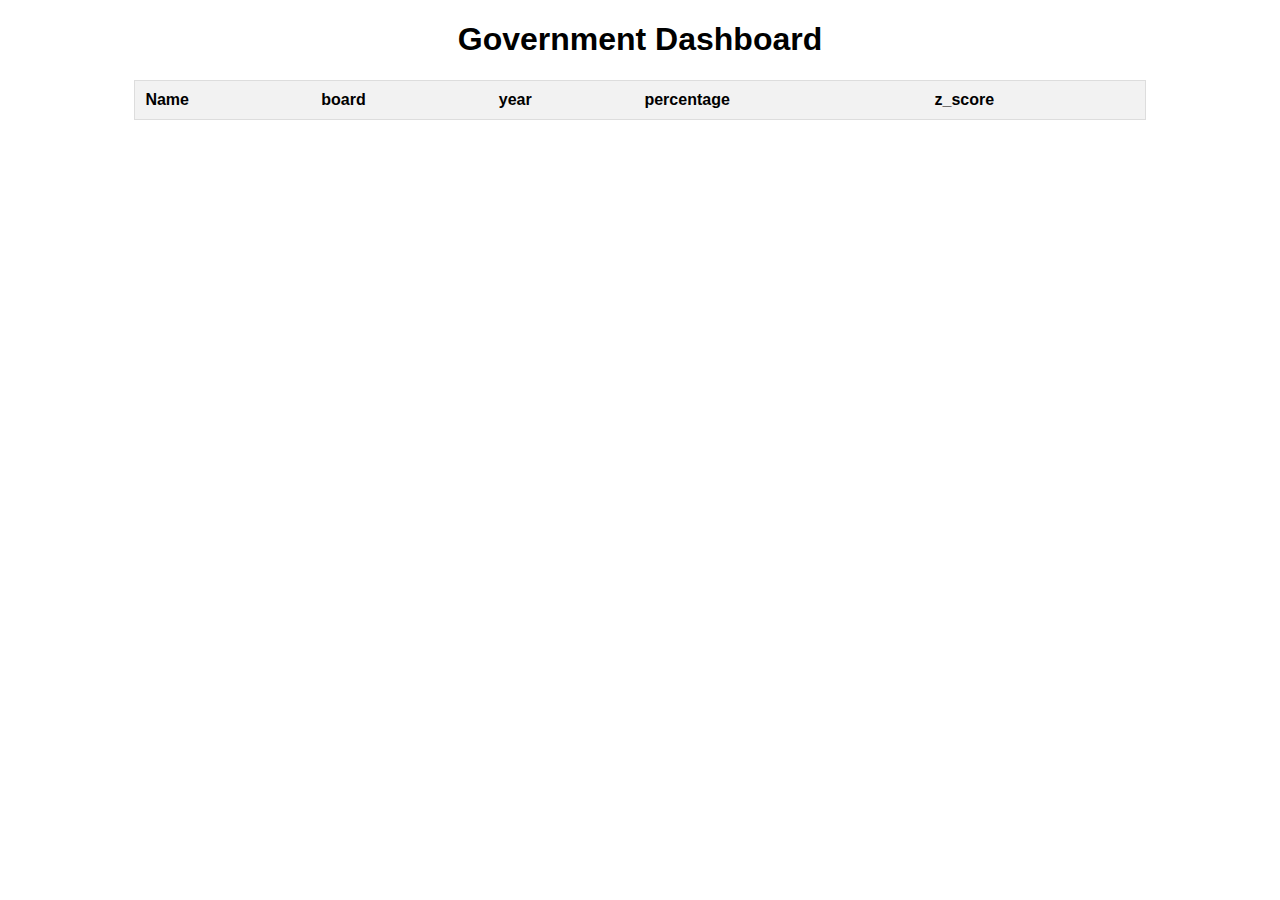
<file: index.html>
<!-- <!DOCTYPE html>
<html>
<head>
    <title>UPKRIT</title>
    <style>
        body {
            font-family: Arial, sans-serif;
        }

        h1 {
            text-align: center;
        }
        table {
            width: 80%;
            margin: 0 auto;
            border-collapse: collapse;
            border: 1px solid #ddd;
        }

        th, td {
            padding: 10px;
            text-align: left;
            border-bottom: 1px solid #ddd;
        }

        th {
            background-color: #f2f2f2;
        }

        tr:hover {
            background-color: #f5f5f5;
        }
    </style>
</head>
<body>
    <h1>Complaints</h1>
    <table>
        <thead>
            <tr>
                <th>Name</th>
                <th>Email</th>
                <th>Complaint</th>
                <th>Address</th>
            </tr>
        </thead>
        <tbody id="complaints-table">
            //Complaints will be inserted here 
        </tbody>
    </table>

    <script>
        // Fetch complaints from the server and populate the table
        fetch('http://localhost/upkrit-main/upkrit-main/SIH/government_official/complaints.php')
            .then(response => response.json())
            .then(data => {
                const complaintsTable = document.getElementById('complaints-table');
                data.forEach(complaint => {
                    const row = document.createElement('tr');
                    row.innerHTML = `
                        <td>${complaint.name}</td>
                        <td>${complaint.email}</td>
                        <td>${complaint.complaint}</td>
                        <td>${complaint.address}</td>
                    `;
                    complaintsTable.appendChild(row);
                });
            })
            .catch(error => {
                console.error('Error fetching complaints:', error);
            });
    </script>
</body>
</html> -->

<!DOCTYPE html>
<html>
  <head>
    <title>avirat</title>
    <style>
      body {
        font-family: Arial, sans-serif;
      }

      h1 {
        text-align: center;
      }

      table {
        width: 80%;
        margin: 0 auto;
        border-collapse: collapse;
        border: 1px solid #ddd;
      }

      th,
      td {
        padding: 10px;
        text-align: left;
        border-bottom: 1px solid #ddd;
      }

      th {
        background-color: #f2f2f2;
      }

      tr:hover {
        background-color: #f5f5f5;
      }

      .complete-button {
        background-color: #4caf50;
        color: white;
        border: none;
        padding: 5px 10px;
        cursor: pointer;
      }
    </style>
  </head>
  <body>
    <h1>Government Dashboard</h1>
    <table>
      <thead>
        <tr>
          
          <th>Name</th>
          <th>board</th>
          <th>year</th>
          <th>percentage</th>
          <th>z_score</th>
        </tr>
      </thead>
      <tbody id="complaints-table">
        <!-- Complaints will be inserted here dynamically -->
      </tbody>
    </table>

    <script>
      

      // Fetch complaints from the server and populate the table
      fetch(
        "http://localhost/avirat/applicants.php"
      )
        .then((response) => response.json())
        .then((data) => {
          const complaintsTable = document.getElementById("complaints-table");
          data.forEach((complaint) => {
            const row = document.createElement("tr");
            row.id = `row-${complaint.id}`;
            row.innerHTML = `
                        <td>${complaint.s_name}</td>
                        <td>${complaint.b_id}</td>
                        <td>${complaint.year}</td>
                        <td>${complaint.percentage}</td>
                        <td>${complaint.z_score}</td>
                    `;
            complaintsTable.appendChild(row);
          });
        })
        .catch((error) => {
          console.error("Error fetching complaints:", error);
        });
    </script>
  </body>
</html>
</file>
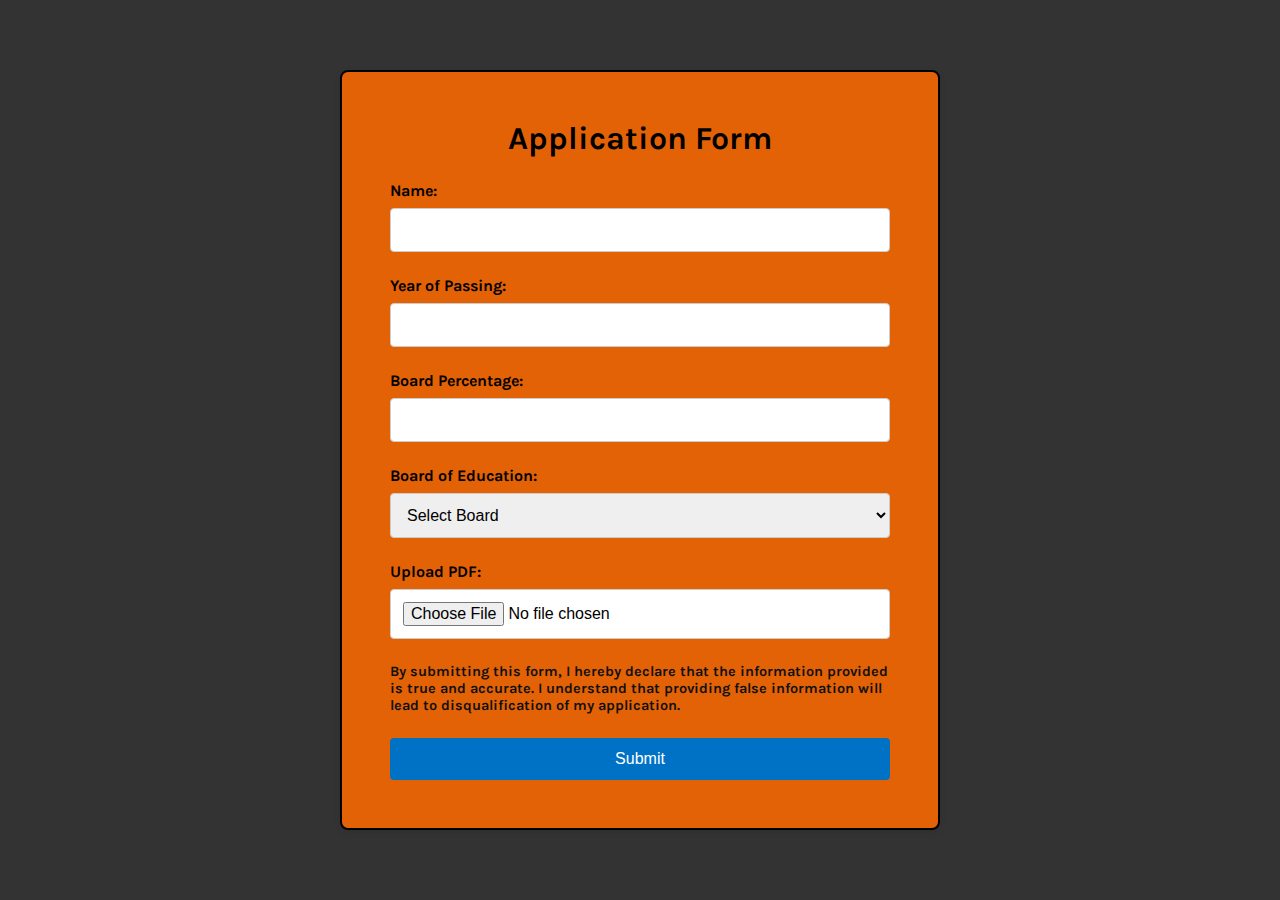
<file: index2.html>
<!DOCTYPE html>
<html lang="en">
<head>
  <meta charset="UTF-8">
  <meta name="viewport" content="width=device-width, initial-scale=1.0">
  <title>Application Form</title>
  <link rel="stylesheet" href="style.css">
  <link rel="preconnect" href="https://fonts.googleapis.com">
<link rel="preconnect" href="https://fonts.gstatic.com" crossorigin>
<link href="https://fonts.googleapis.com/css2?family=Acme&family=Karla:ital,wght@0,200..800;1,200..800&family=Satisfy&display=swap" rel="stylesheet">
</head>
<body>
  <div class="container">
    <h1>Application Form</h1>
    <form id="application-form" action="./insert.php" method="post">
      <div class="form-group">
        <label for="name">Name:</label>
        <input type="text" id="name" name="name" required>
      </div>
      <div class="form-group">
        <label for="year-of-passing">Year of Passing:</label>
        <input type="number" id="year-of-passing" name="year-of-passing" required>
      </div>
      <div class="form-group">
        <label for="board-percentage">Board Percentage:</label>
        <input type="number" id="board-percentage" name="board-percentage" required>
      </div>
      <div class="form-group">
        <label for="board-of-education">Board of Education:</label>
        <select id="board-of-education" name="board-of-education" required>
          <option value="">Select Board</option>
          <option value="haryana">hbsc</option>
          <option value="up">up</option>
          <option value="cbse">cbse</option>
        </select>
      </div>
      <div class="form-group">
        <label for="pdf-upload">Upload PDF:</label>
        <input type="file" id="pdf-upload" name="pdf-upload" accept=".pdf">
      </div>
      <div class="form-group disclaimer">
        <p>By submitting this form, I hereby declare that the information provided is true and accurate. I understand that providing false information will lead to disqualification of my application.</p>
      </div>
      <button type="submit" name="contact-save">Submit</button>
    </form>
  </div>

  <!-- <script src="script.js"></script> -->
</body>
</html>
</file>
<file: style.css>
/* Reset some default styles */
* {
    box-sizing: border-box;
    margin: 0;
    padding: 0;
  }
  
  body {
    font-family: Arial, sans-serif;
    background-color:#333333;
    display: flex;
    justify-content: center;
    align-items: center;
    height: 100vh;
    font-family: 'Karla';
  }
  
  .container {
    background-color: #fd6900e0;
    padding: 2rem;
    border-radius: 8px;
    box-shadow: 0 2px 6px rgba(0, 0, 0, 0.1);
    width: 90%;
    max-width: 600px;
    border: 2px solid black;
  }
  
  h1 {
    text-align: center;
    margin-bottom: 1.5rem;
  }
  
  .form-group {
    margin-bottom: 1.5rem;
  }
  
  label {
    display: block;
    font-weight: bold;
    margin-bottom: 0.5rem;
  }
  
  input, select {
    width: 100%;
    padding: 0.75rem;
    border: 1px solid #ccc;
    border-radius: 4px;
    font-size: 1rem;
  }
  
  button[type="submit"] {
    display: block;
    width: 100%;
    padding: 0.75rem;
    background-color: #0072C6;
    color: #fff;
    border: none;
    border-radius: 4px;
    font-size: 1rem;
    cursor: pointer;
  }
  
  button[type="submit"]:hover {
    background-color: #333333 ;
    color: white;
  }
  
  .disclaimer {
    font-size: 0.9rem;
    color: #111111;
    font-weight: bolder;
  }
  
  @media (min-width: 768px) {
    .container {
      padding: 3rem;
    }
  }
  #pdf-upload{
    background-color:white;
  }
</file>
